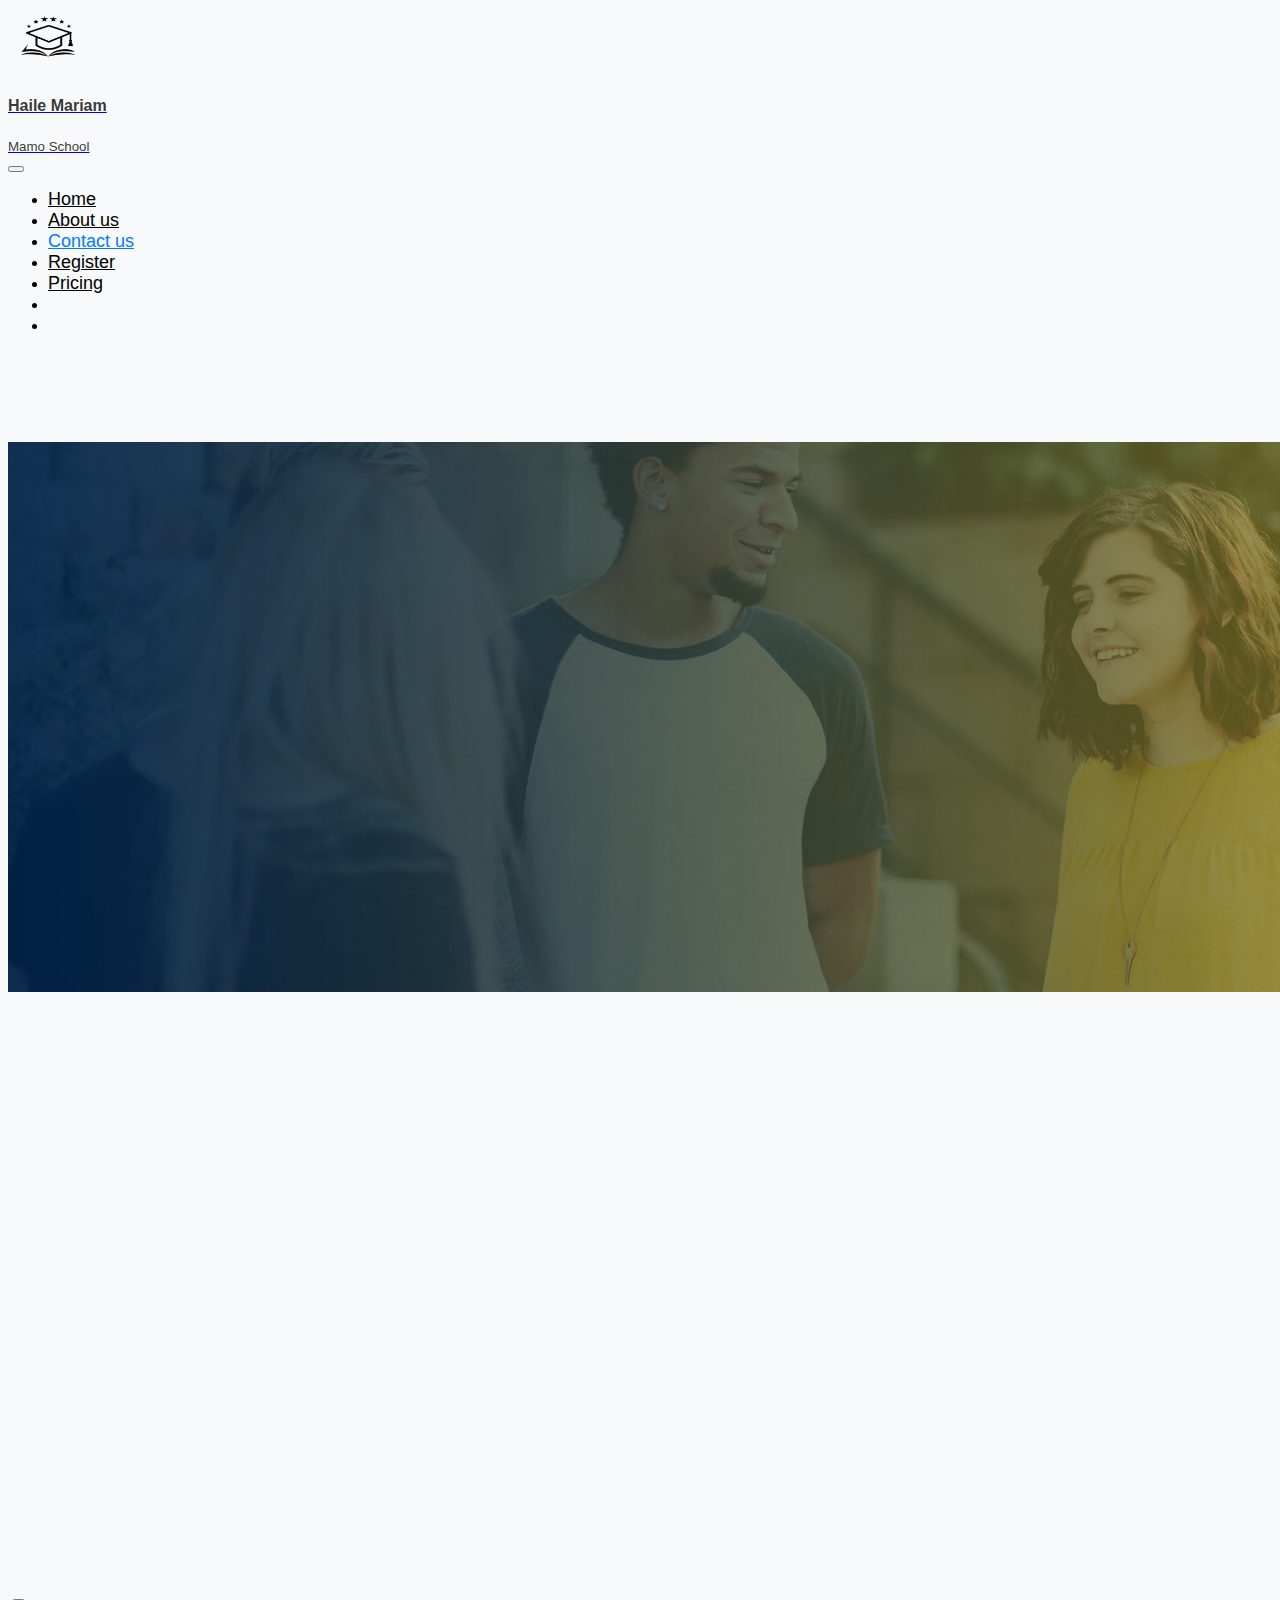
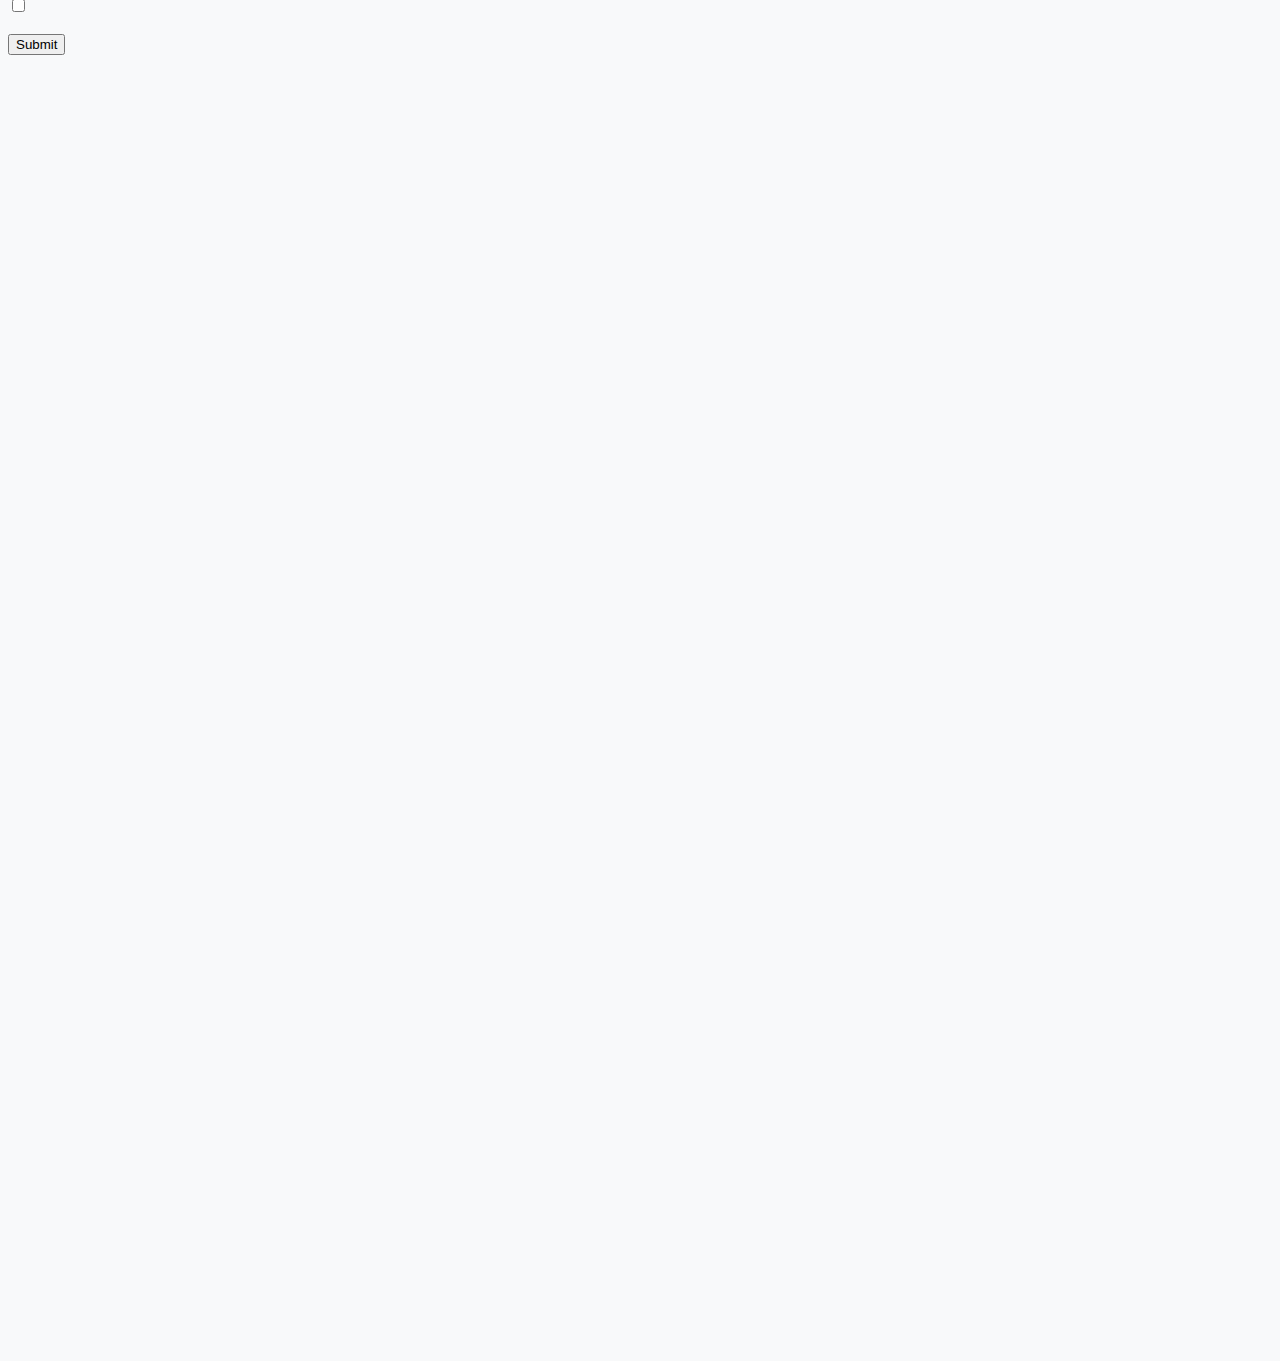
<file: contact us.html>
<!DOCTYPE html>
<html lang="en">
<head>
    <meta charset="UTF-8">
    <meta name="viewport" content="width=device-width, initial-scale=1.0">
    <title>Contact Us</title>
    <link href="https://cdn.jsdelivr.net/npm/bootstrap@5.3.8/dist/css/bootstrap.min.css" rel="stylesheet" integrity="sha384-sRIl4kxILFvY47J16cr9ZwB07vP4J8+LH7qKQnuqkuIAvNWLzeN8tE5YBujZqJLB" crossorigin="anonymous">
     <link rel="stylesheet" href="contact.css">
      <link rel="stylesheet" href="https://unpkg.com/aos@2.3.4/dist/aos.css" />     
     <link rel="stylesheet" href="https://cdn.jsdelivr.net/npm/bootstrap-icons@1.13.1/font/bootstrap-icons.min.css">
</head>
<body>
    <nav class="navbar navbar-expand-lg   fixed-top custom-blur-nav">
  <div class="container-fluid">
 
  
    <a class="navbar-brand d-flex align-items-center" href="#" >
      <img src="logo.png" alt="school logo" width="80" height="64" class="me-3">
      <div class="school-name">
        <h4 class="m-0" style="color: rgba(21, 21, 21, 0.872);">Haile Mariam</h4>
        <small  style="color: rgba(17, 17, 18, 0.852);">Mamo School</small>
      </div>
    </a>
  
    <button class="navbar-toggler" type="button" data-bs-toggle="collapse" data-bs-target="#navbarNavDropdown" aria-controls="navbarNavDropdown" aria-expanded="false" aria-label="Toggle navigation">
      <span class="navbar-toggler-icon"></span>
    </button>
    <div class="collapse navbar-collapse" id="navbarNavDropdown">
      <ul class="navbar-nav ms-auto">
        <li class="nav-item">
          <a class="nav-link " aria-current="page" href="index.html">Home</a>
        </li>
        <li class="nav-item">
          <a class="nav-link" href="index2.html">About us</a>
        </li>
        <li class="nav-item">
          <a class="nav-link a" href="contact us.html">Contact us</a>
        </li>
        <li class="nav-item">
          <a class="nav-link" href="#">Register</a>
        </li>
        <li class="nav-item">
          <a class="nav-link" href="#">Pricing</a>
        </li>
        <li class="nav-item">
          <a class="nav-link" href="#"></a>
          
        </li>
        <li class="nav-item">
          <a class="nav-link" href="#"></a>
        </li>
      </ul>
    </div>
  </div>
</nav>
<section class="hero-section">
  <div class="carousel-inner" style="height: 600px;">
    <div class="carousel-item active position-relative">
      <img src="about us image/ab2.jpg" class="d-block w-100 " style="height: 550px; margin-top: 90px;" alt="...">

      
      <div class="hero-overlay">

      <div class="carousel-caption d-flex flex-column justify-content-center align-items-center text-center">
        <h1 class="fw-bold" Data-aos="fade-up">Contact Us</h1>
        <p class="fs-4" Data-aos="fade-up" style="margin-bottom: 200px;">Home • Contact Us</p>
      </div>
    </div>
  </div>
  </div>
</section>

<div class="container mt-5">
  <div class="row">
    <div class="col-md-5">
      <h2 class="fw-bold" Data-aos="fade-left">Contact Info</h2>
      <p class="fw-bold" Data-aos="fade-left">If you want to contact with us, use this access.</p>

      <div class="mb-4">
        <div class="d-flex align-items-center mb-3">
          <div class="bg-warning rounded-circle p-3 me-3" Data-aos="fade-left">
            <i class="bi bi-telephone-fill fs-4 text-white"></i>
          </div>
          <div>
            <h5 class="fw-bold" Data-aos="fade-left">Call Us</h5>
            <p class="fw-bold" Data-aos="fade-left">+251912345678</p>
          </div>
        </div>


<div class="d-flex align-items-center mb-3">
          <div class="bg-warning rounded-circle p-3 me-3" Data-aos="fade-left">
            <i class="bi bi-envelope-fill fs-4 text-white"></i>
          </div>
          <div>
            <h5 class="fw-bold" Data-aos="fade-left">Email Us</h5>
            <p class="fw-bold" Data-aos="fade-left">Example@gmail.com</p>
          </div>
        </div>
        <div class="d-flex align-items-center">
          <div class="bg-warning rounded-circle p-3 me-3" Data-aos="fade-left">
            <i class="bi bi-geo-alt-fill fs-4 text-white"></i>
          </div>
          <div>
            <h5 class="fw-bold" Data-aos="fade-left">Location</h5>
            <p class="fw-bold" Data-aos="fade-left">123 School, Debre Birhan, Ethiopia</p>
          </div>
        </div>
      </div>
    </div>
  
    <div class="col-md-7 ">
      <h2 class="fw-bold" Data-aos="fade-left">Do You Have Any Questions</h2>
  <form action="https://api.web3forms.com/submit" method="POST">
    <input type="hidden" name="access_key" value="a0fc81de-a642-4cbc-8ac6-6ba22a3c9684">
  <div class="col-md-4">
 <label for="validationDefault01" class="form-label" Data-aos="fade-left">Full name</label>
    <input type="text" class="form-control" Data-aos="fade-left" id="validationDefault01" name="name" required placeholder="Name" required>
  </div>
  <div class="mb-3">
  <label for="validationDefault05" class="form-label" Data-aos="fade-left">Email address</label>
  <input type="email" class="form-control" Data-aos="fade-left" id="validationDefault06" name="email" required placeholder="name@Gmail.com" required>
</div>
  
  
  <div class="mb-3">
          <label for="message" class="form-label" Data-aos="fade-left">Message:</label>
          <textarea class="form-control textarea" Data-aos="fade-left" id="message" rows="7" name="msg" required placeholder="Message"></textarea>
        </div>

  <div class="col-12">
    <div class="form-check">
      <input class="form-check-input" type="checkbox" value="Message" id="invalidCheck2" required>
      <label class="form-check-label" for="invalidCheck2" Data-aos="fade-left">
        Agree to terms and conditions
      </label>
    </div>
  </div>
  <br>
  <div class="col-12">
    <button class="btn btn-primary" type="submit" >Submit</button>
  </div>
</div>
</div>


</div>
<div class="container-fluid">
<div class="row">
<iframe src="https://www.google.com/maps/embed?pb=!1m18!1m12!1m3!1d3933.099538200187!2d39.52067528885499!3d9.672536000000012!2m3!1f0!2f0!3f0!3m2!1i1024!2i768!4f13.1!3m3!1m2!1s0x1649bd74d865c871%3A0xf9bd9377400ba90!2sHaile%20Mariam%20Mamo%20Secondary%20School!5e0!3m2!1sam!2set!4v1763739922960!5m2!1sam!2set"width="1200px" height="450px" style="border:0;" class="justify-content-center mt-5 mb-3"   referrerpolicy="no-referrer-when-downgrade"></iframe>
</iframe> 
</div>
</div>

<footer class="bg-dark text-light py-5"  data-aos="fade-up">
    <div class="container " data-aos="fade-up">
 <div class="row">
 <div class="col-6 col-lg-4">

  <h5 class="pt-3 fw-bold"><img src="logo.png" alt="School Logo" class="me-2" style="width: 50px; height: 50px;">  HMM Secondary School </h5>
  
     Phone: (123) 456-7890<br>
     Email:example@gmail.com
 </div>

 <div class="col">
  <h4 class="pt-3 fw-bold">Menu</h4> 
<ul class="list-unstyled">
    <li><a href="index.html" class="text-decoration-none text-light  ">Home</a></li>
    <li><a href="index2.html" class="text-decoration-none text-light  ">About us</a></li>
    <li><a href="#" class="text-decoration-none text-light  ">Contact us</a></li>
    <li><a href="#" class="text-decoration-none text-light ">Register</a></li>
  
</ul></div>
  <div class="col"> 
    <h4 class="pt-3 fw-bold">Address</h4>
    <ul class="list-unstyled">
      <p >Ethiopia <br>
        North shewa <br>
         Debre brihan <br>
          HMM
      </p>
    </ul>
</div>
   <div class="col">
    <h4 class="pt-3 fw-bold">Founding </h4>
    <ul class="list-unstyled">
      <li>since 1935 E.C</li>
      
    </ul>
     </div>
    <div class="col-6 col-lg-3 ">
      <h4 class="pt-3 fw-bold">Follow us</h4>
      <a href="#" class="text-decoration-none text-light  me-3 social-media"><i class="bi bi-facebook fs-4"></i></a>
      <a href="#" class="text-decoration-none text-light  me-3 social-media"><i class="bi bi-twitter fs-4"></i></a>
      <a href="#" class="text-decoration-none text-light  me-3 social-media"><i class="bi bi-telegram fs-4"></i></a>
      <a href="#" class="text-decoration-none text-light  social-media"><i class="bi bi-linkedin fs-4"></i></a>
    </div>
    
    </div>
    
 <hr>
  <div class=" d-flex justify-content-center mt-5"> 
    <p class="mb-0  text-center" >&copy; 2025 Haile Mariam Mamo Secondary School. <br> All rights reserved.
    </p>
   

    </div>
    
    <div class="d-flex justify-content-center mt-2">
<p> Dev Henok Hailegnaw  & Aman Aschalew</p>
    </div>
    </div>
 
    

   </footer>


    <script src="https://cdn.jsdelivr.net/npm/bootstrap@5.3.8/dist/js/bootstrap.bundle.min.js" integrity="sha384-FKyoEForCGlyvwx9Hj09JcYn3nv7wiPVlz7YYwJrWVcXK/BmnVDxM+D2scQbITxI" crossorigin="anonymous"></script>
   <script src="https://unpkg.com/aos@2.3.4/dist/aos.js"></script>
<script>
  AOS.init({
    duration: 1000,
    once: true,
    offset: 100,
  });
</script> 



</body>
</html>
</file>
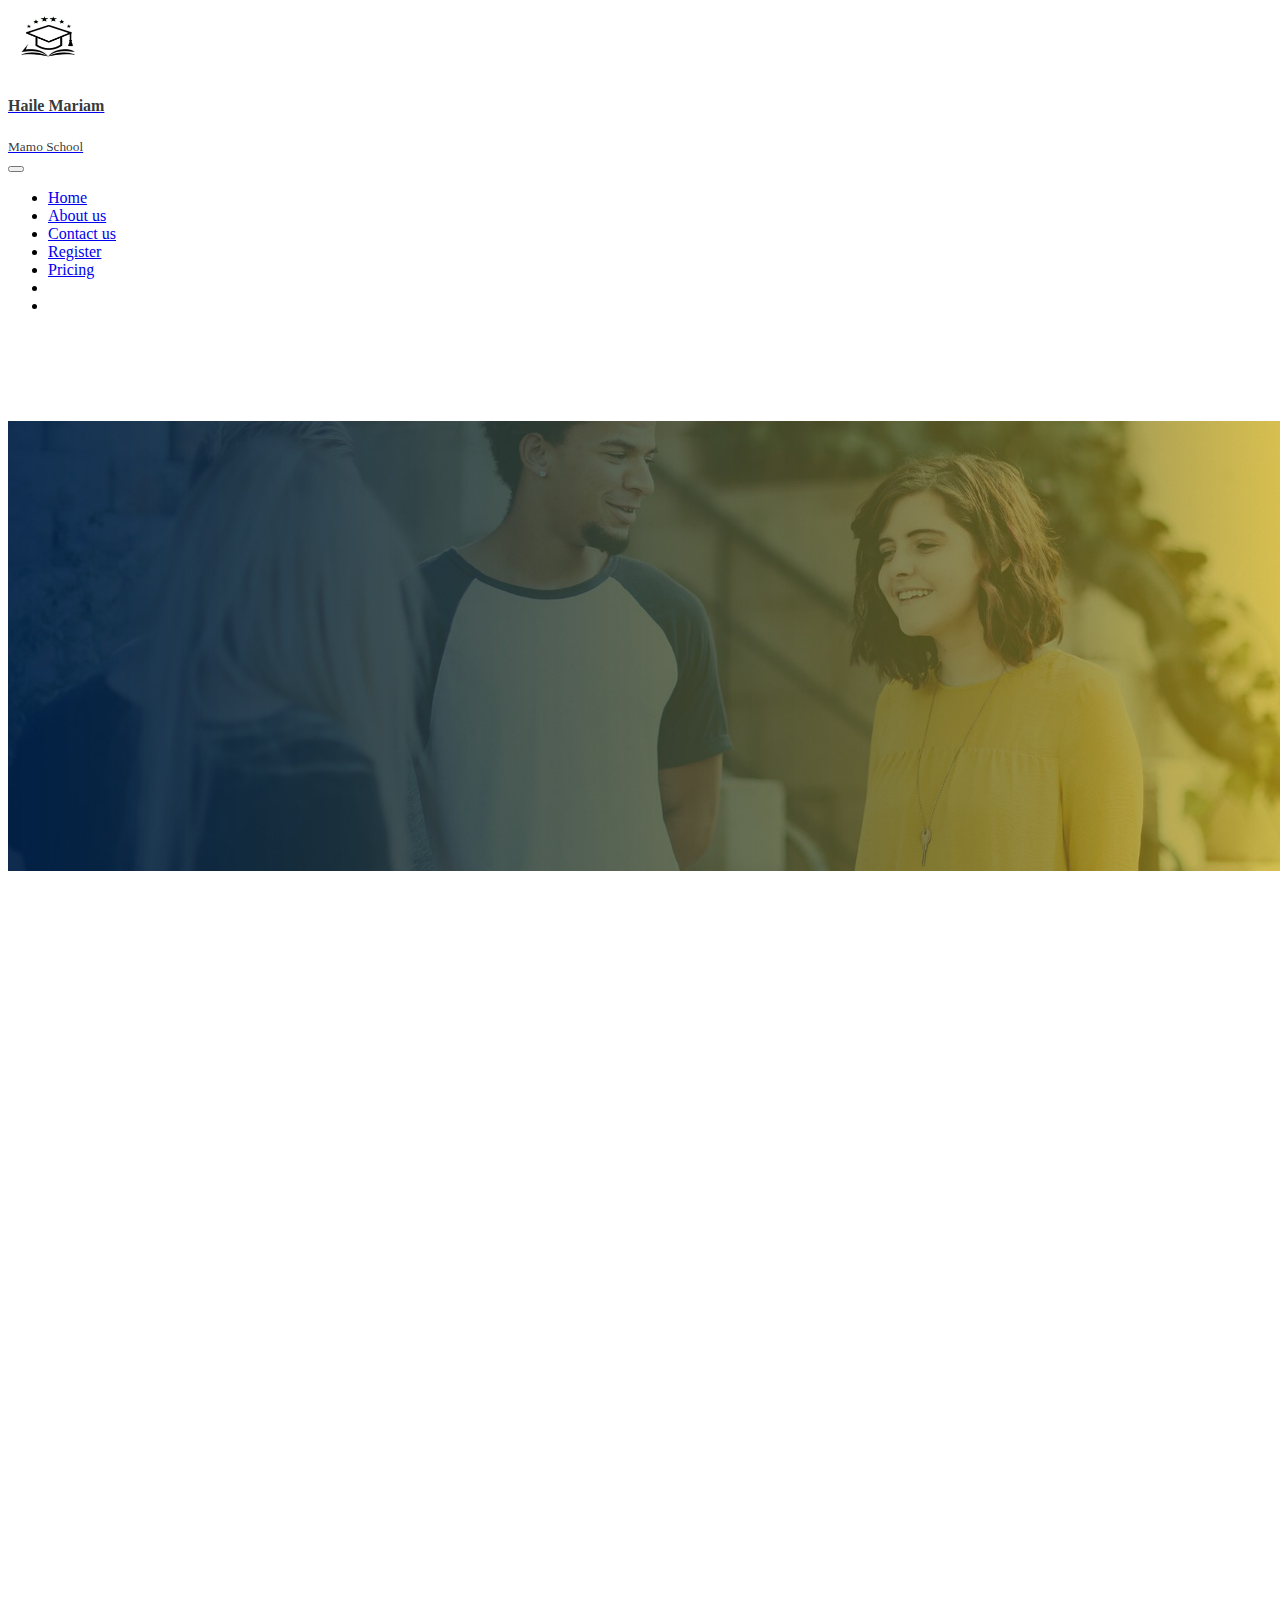
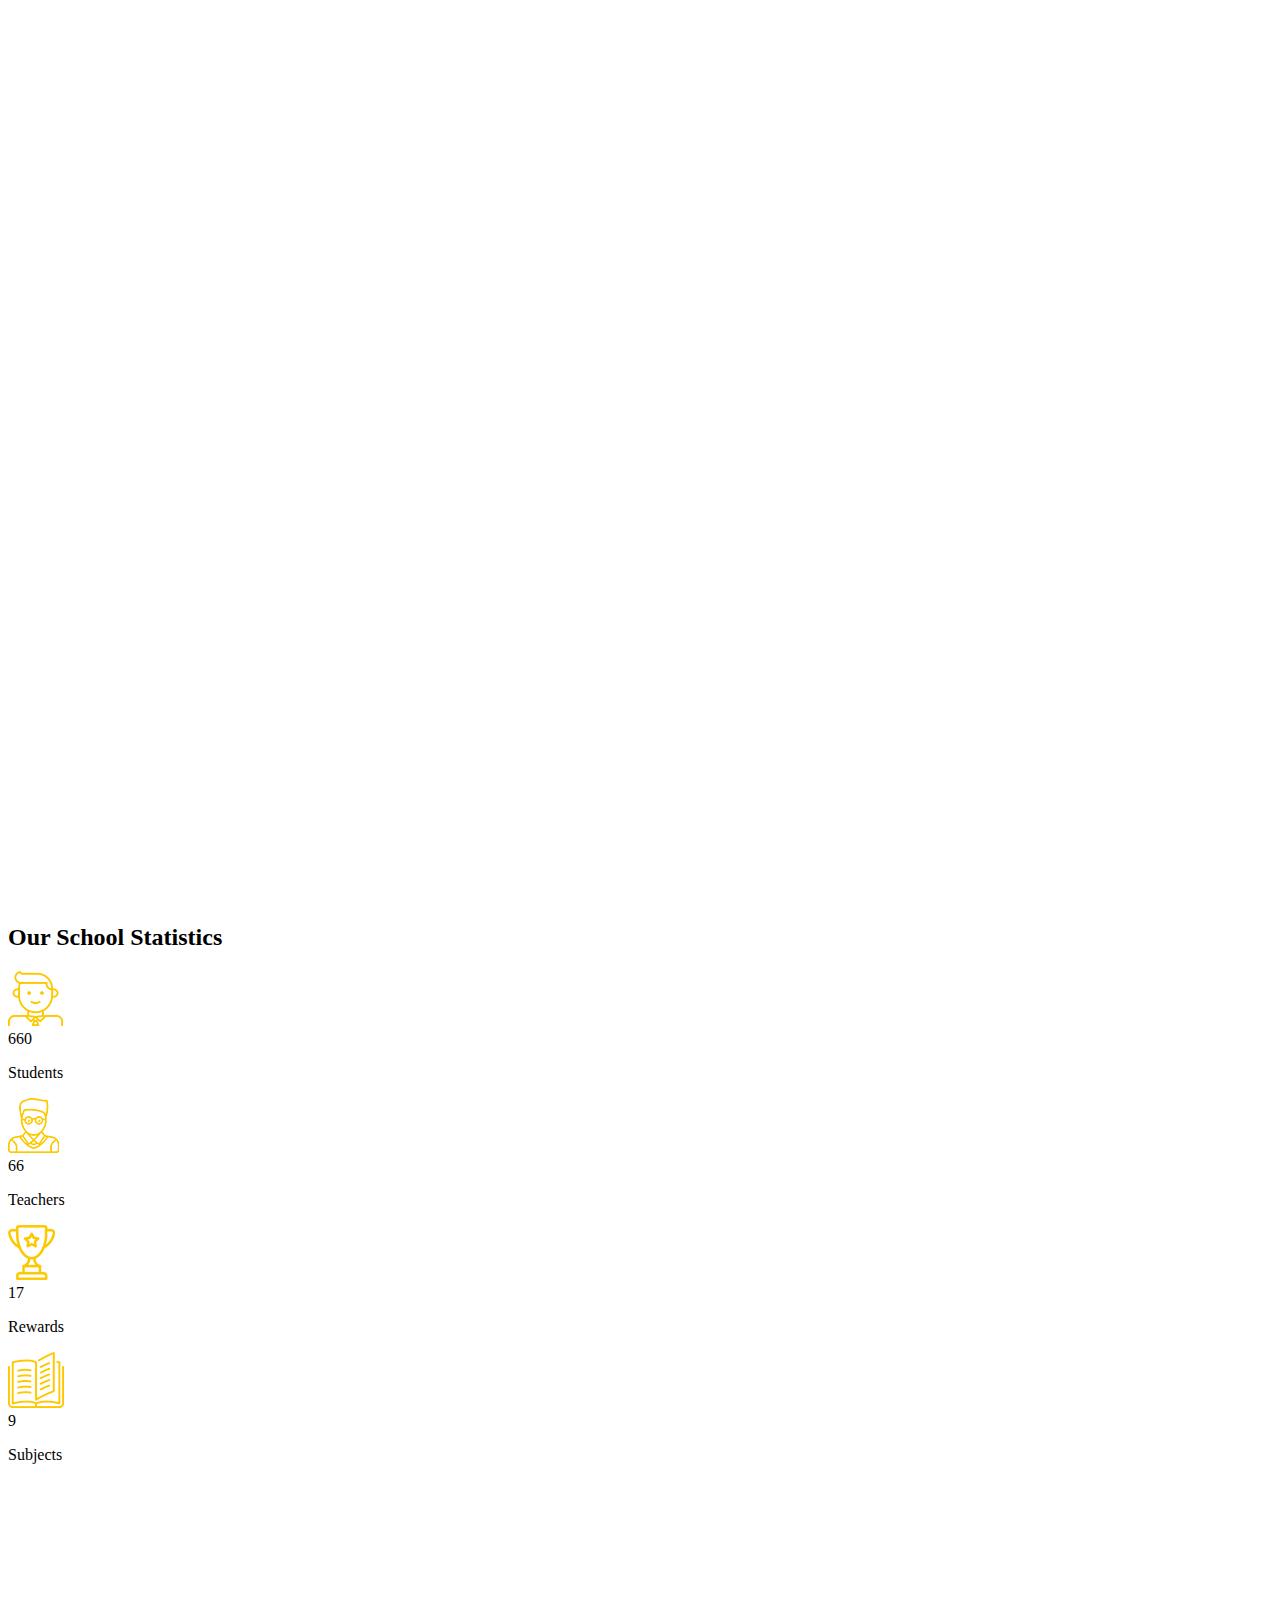
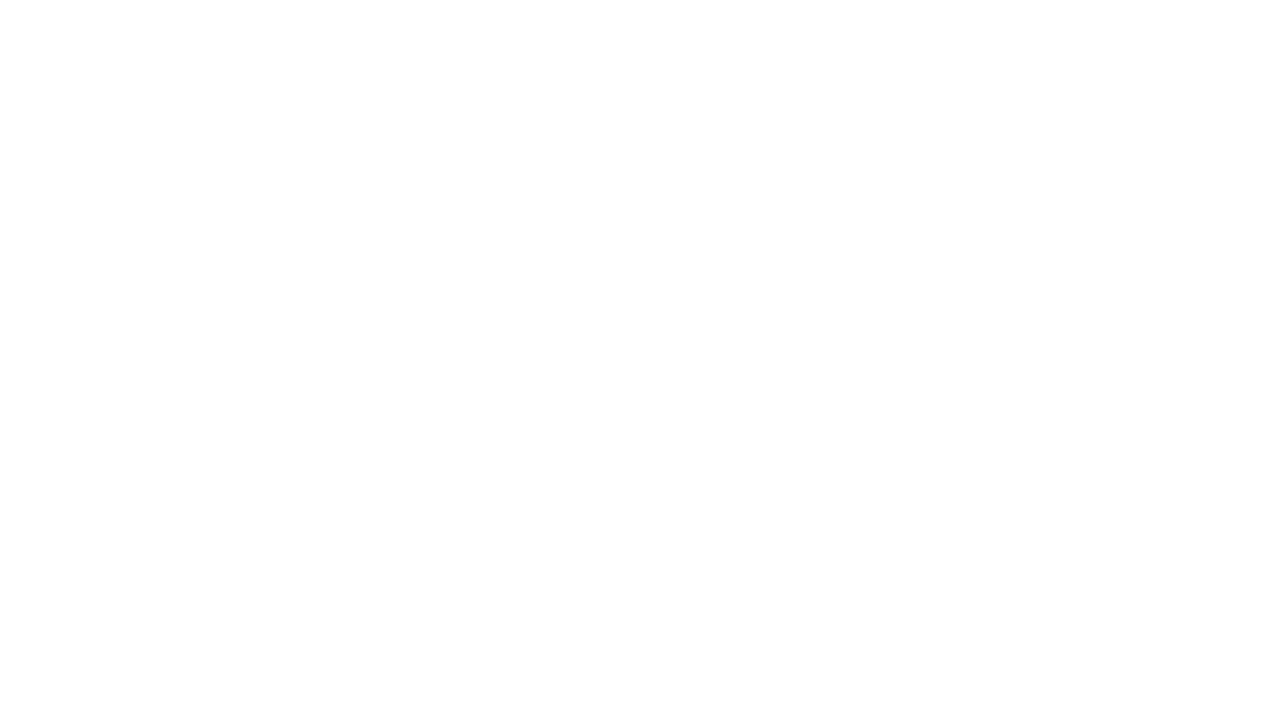
<file: index2.html>
<!DOCTYPE html>
<html lang="en">
<head>
    <meta charset="UTF-8">
    <meta name="viewport" content="width=device-width, initial-scale=1.0">
    <title>About us</title>
     <link href="https://cdn.jsdelivr.net/npm/bootstrap@5.3.8/dist/css/bootstrap.min.css" rel="stylesheet" integrity="sha384-sRIl4kxILFvY47J16cr9ZwB07vP4J8+LH7qKQnuqkuIAvNWLzeN8tE5YBujZqJLB" crossorigin="anonymous">
     <link rel="stylesheet" href="style2.css">
     <!-- AOS Animation CSS -->

     <link rel="stylesheet" href="https://cdn.jsdelivr.net/npm/bootstrap-icons@1.13.1/font/bootstrap-icons.min.css">
    <link rel="stylesheet" href="https://unpkg.com/aos@2.3.4/dist/aos.css" />
    
</head>
<body>
     <nav class="navbar navbar-expand-lg   fixed-top custom-blur-nav">
  <div class="container-fluid">
 
  
    <a class="navbar-brand d-flex align-items-center" href="#">
      <img src="logo.png" alt="school logo" width="80" height="64" class="me-3">
      <div class="school-name">
        <h4 class="m-0" style="color: rgba(21, 21, 21, 0.872);">Haile Mariam</h4>
        <small  style="color: rgba(17, 17, 18, 0.852);">Mamo School</small>
      </div>
    </a>
  
    <button class="navbar-toggler" type="button" data-bs-toggle="collapse" data-bs-target="#navbarNavDropdown" aria-controls="navbarNavDropdown" aria-expanded="false" aria-label="Toggle navigation">
      <span class="navbar-toggler-icon"></span>
    </button>
    <div class="collapse navbar-collapse" id="navbarNavDropdown">
      <ul class="navbar-nav ms-auto">
        <li class="nav-item">
          <a class="nav-link " aria-current="page" href="index.html">Home</a>
        </li>
        <li class="nav-item">
          <a class="nav-link active" href="index2.html">About us</a>
        </li>
        <li class="nav-item">
          <a class="nav-link" href="#">Contact us</a>
        </li>
        <li class="nav-item">
          <a class="nav-link" href="#">Register</a>
        </li>
        <li class="nav-item">
          <a class="nav-link" href="#">Pricing</a>
        </li>
        <li class="nav-item">
          <a class="nav-link" href="#"></a>
          
        </li>
        <li class="nav-item">
          <a class="nav-link" href="#"></a>
        </li>
      </ul>
    </div>
  </div>
</nav>
<!-- ======= Hero Section ======= -->
<section class="hero-section">
  <div class="carousel-inner" style="height: 500px;">
    <div class="carousel-item active position-relative">
      <img src="about us image/ab2.jpg" class="d-block w-100" style="height: 450px; margin-top: 90px;" alt="...">

      
      <div class="hero-overlay">

      <div class="carousel-caption d-flex flex-column justify-content-center align-items-center text-center">
        <h1 class="fw-bold" Data-aos="fade-up">About us</h1>
        <p class="fs-4" Data-aos="fade-up" style="margin-bottom: 150px;">Home • About us</p>
      </div>
    </div>
  </div>
  </div>
</section>


<div class="container my-5">
  <div class="row align-items-start">
    <!-- Who We Are --> 
    <div class="col-md-6 ">
      <h2 class="fw-bold mb-3" Data-aos="fade-right">Who We Are</h2>
      <p Data-aos="fade-up">
        Haile Mariyam Mamo High School is a leading educational institution dedicated to nurturing bright minds and shaping future leaders. Founded with a passion for learning and excellence, our school provides a well-rounded education that combines academic rigor with moral values and practical skills.
      </p>
      <p Data-aos="fade-up">
        We believe in creating an environment where every student feels valued, inspired, and empowered to achieve their full potential. With qualified teachers, modern learning facilities, and a culture of respect and teamwork, Haile Mariyam Mamo High School stands as a home of excellence and growth for every learner.
      </p>
    </div>
    

    <!-- Our Mission & Vision -->
    <div class="col-md-6">
      <h2 class="fw-bold mb-3" Data-aos="fade-left">Our Mission & Vision</h2>
      <p Data-aos="fade-up">
        Our mission is to provide high-quality education that builds intellectual, emotional, and social competence in every student. We aim to prepare our learners to meet global challenges with creativity, confidence, and integrity.
      </p>
      <p Data-aos="fade-up">
        Haile Mariyam Mamo High School envisions a community where education transforms lives—where every graduate becomes a responsible citizen, a lifelong learner, and a positive contributor to society. Our vision is to inspire a generation of thinkers, innovators, and leaders who will shape a brighter future for Ethiopia and the world.
      </p>
    </div>
  </div>
</div>

 
  <h1 class="text-center" Data-aos="fade-top">Our Experience Advisors</h1>
<div id="carouselExampleAutoplaying" class="carousel slide bg-section " data-bs-ride="carousel">
 
<div class="container mt-5">
  <div class="row">
    <div class="col-md-4 mb-4">
      <div class="card card1" style="background-color: rgb(255, 255, 255);" Data-aos="fade-left">
        <img src="about us image/director.jpg" class="card-img-top" alt="...">
        <div class="card-body">
          <h5 class= "card-title" style="color: rgb(0, 0, 0);">Teacher1...</h5>
          <p class="card-text" style="color: rgb(0, 0, 0);">The school director.</p>
        </div>
      </div>
    </div>

    <div class="col-md-4 mb-4">
      <div class="card card1"  style="background-color: rgb(255, 255, 255);" Data-aos="fade-left">
        <img src="about us image/deputy1.jpg" class="card-img-top" alt="...">
        <div class="card-body">
          <h5 class="card-title" style="color: rgb(0, 0, 0);">Teacher2...</h5>
          <p class="card-text" style="color: rgb(0, 0, 0);">The school dupty principal.</p>
        </div>
      </div>
    </div>


    
    <div class="col-md-4 mb-4">
      <div class="card card1" style="background-color: rgb(255, 255, 255);" Data-aos="fade-left">
        <img src="about us image/deputy2.jpg" class="card-img-top" alt="...">
        <div class="card-body">
          <h5 class="card-title" style="color: rgb(0, 0, 0);">Teacher3...</h5>
          <p class="card-text" style="color: rgb(0, 0, 0);">The school dupty principal</p>
        </div>
      </div>
    </div>
  </div>
</div>



  

<div class="container text-center py-5">
    <h2 class="mb-4">Our School Statistics</h2>
    <div class="row">
<div class="col-md-3 col-6 mb-4">
        <div class="counter-box">
          <img src="about us image/counter1.png" alt="Student Icon" class="counter-img">
          <div class="counter" data-target="2000">0</div>
          <p>Students</p>
        </div>
      </div>  

      <div class="col-md-3 col-6 mb-4">
        <div class="counter-box">
          <img src="about us image/counter4.png" alt="Student Icon" class="counter-img">
          <div class="counter" data-target="200">0</div>
          <p>Teachers</p>
        </div>
      </div>

      

      <div class="col-md-3 col-6 mb-4">
        <div class="counter-box">
          <img src="about us image/counter3.png" alt="Student Icon" class="counter-img">
          <div class="counter" data-target="50">0</div>
          <p>Rewards</p>
        </div>
      </div>

      <div class="col-md-3 col-6 mb-4">
        <div class="counter-box">
          <img src="about us image/counter2.png" alt="Student Icon" class="counter-img">
          <div class="counter" data-target="25">0</div>
          <p>Subjects</p>
        </div>
      </div>
    </div>
  </div>
<footer class="bg-dark text-light py-5"  data-aos="fade-up">
    <div class="container " data-aos="fade-up">
 <div class="row">
 <div class="col-6 col-lg-4">

  <h5 class="pt-3 fw-bold"><img src="logo.png" alt="School Logo" class="me-2" style="width: 50px; height: 50px;">  HMM Secondary School </h5>
  
     Phone: (123) 456-7890<br>
     Email:example@gmail.com
 </div>

 <div class="col">
  <h4 class="pt-3 fw-bold">Menu</h4> 
<ul class="list-unstyled">
    <li><a href="index.html" class="text-decoration-none text-light  ">Home</a></li>
    <li><a href="index2.html" class="text-decoration-none text-light  ">About us</a></li>
    <li><a href="#" class="text-decoration-none text-light  ">Contact us</a></li>
    <li><a href="#" class="text-decoration-none text-light ">Register</a></li>
  
</ul></div>
  <div class="col"> 
    <h4 class="pt-3 fw-bold">Address</h4>
    <ul class="list-unstyled">
      <p >Ethiopia <br>
        North shewa <br>
         Debre brihan <br>
          HMM
      </p>
    </ul>
</div>
   <div class="col">
    <h4 class="pt-3 fw-bold">Founding </h4>
    <ul class="list-unstyled">
      <li>since 1935 E.C</li>
      
    </ul>
     </div>
    <div class="col-6 col-lg-3 ">
      <h4 class="pt-3 fw-bold">Follow us</h4>
      <a href="#" class="text-decoration-none text-light  me-3 social-media"><i class="bi bi-facebook fs-4"></i></a>
      <a href="#" class="text-decoration-none text-light  me-3 social-media"><i class="bi bi-twitter fs-4"></i></a>
      <a href="#" class="text-decoration-none text-light  me-3 social-media"><i class="bi bi-telegram fs-4"></i></a>
      <a href="#" class="text-decoration-none text-light  social-media"><i class="bi bi-linkedin fs-4"></i></a>
    </div>
    
    </div>
 <hr>
  <div class=" d-flex justify-content-center mt-5"> 
    <p class="mb-0  text-center" >&copy; 2025 Haile Mariam Mamo Secondary School. <br> All rights reserved.
    </p>
   

    </div>
    <div class="d-flex justify-content-center mt-2">
<p> Dev Henok Hailegnaw  & Aman Aschalew</p>
    </div>
    </div>
 
    

   </footer>

  
  <script src="https://code.jquery.com/jquery-3.5.1.min.js"></script>
  <script src="https://stackpath.bootstrapcdn.com/bootstrap/4.5.2/js/bootstrap.min.js"></script>

  <!-- Counter Script -->
  <script>
    $('.counter').each(function () {
      var $this = $(this),
          target = +$this.attr('data-target'),
          count = 0,
          speed = 20, // smaller = faster
          step = target / 100;

      var interval = setInterval(function () {
        count += step;
        if (count >= target) {
          $this.text(target);
          clearInterval(interval);
        } else {
          $this.text(Math.ceil(count));
        }
      }, speed);
    });
  </script>


     <script src="https://cdn.jsdelivr.net/npm/bootstrap@5.3.8/dist/js/bootstrap.bundle.min.js" integrity="sha384-FKyoEForCGlyvwx9Hj09JcYn3nv7wiPVlz7YYwJrWVcXK/BmnVDxM+D2scQbITxI" crossorigin="anonymous"></script>
   <script src="https://unpkg.com/aos@2.3.4/dist/aos.js"></script>
<script>
  AOS.init({
    duration: 1000,
    once: true,
    offset: 100,
  });
</script> 
    </body>
</file>
<file: contact.css>
.nav-link {
 position: relative;
  color: #000000;
  transition: color 0.3s ease;
  font-size: 18px;
}
.nav-link::after {
  content: "";
  position: absolute;
  left: 0;
  bottom: 0;
  width: 0%;
  height: 2px;
  background-color: #007bff; 
  transition: width 0.3s ease;
  border-radius: 2px;
}

.nav-link:hover {
  color: #007bff; 
}

.nav-link:hover::after {
  width: 100%;
}

.a{
  
  color: #007bff;
}
 body {
      background-color: #f8f9fa;
      font-family: 'Poppins', sans-serif;
    }
    .contact-section {
      max-width: 500px;
      background: #fff;
      padding: 30px;
      border-radius: 15px;
      box-shadow: 0 0 10px rgba(0,0,0,0.1);
    }
    .icon-box {
      width: 45px;
      height: 45px;
      background: #f7b500; /* yellow circle color */
      display: flex;
      justify-content: center;
      align-items: center;
      border-radius: 50%;
      color: #fff;
      font-size: 20px;
    }
    .contact-item {
      display: flex;
      align-items: center;
      margin-bottom: 20px;
    }
    .contact-item h5 {
      margin: 0;
      font-weight: 600;
    }
    .contact-item p {
      margin: 0;
      color: #555;
    }
    .contact-text {
      margin-left: 15px;
    }
</file>
<file: style2.css>

</file>
